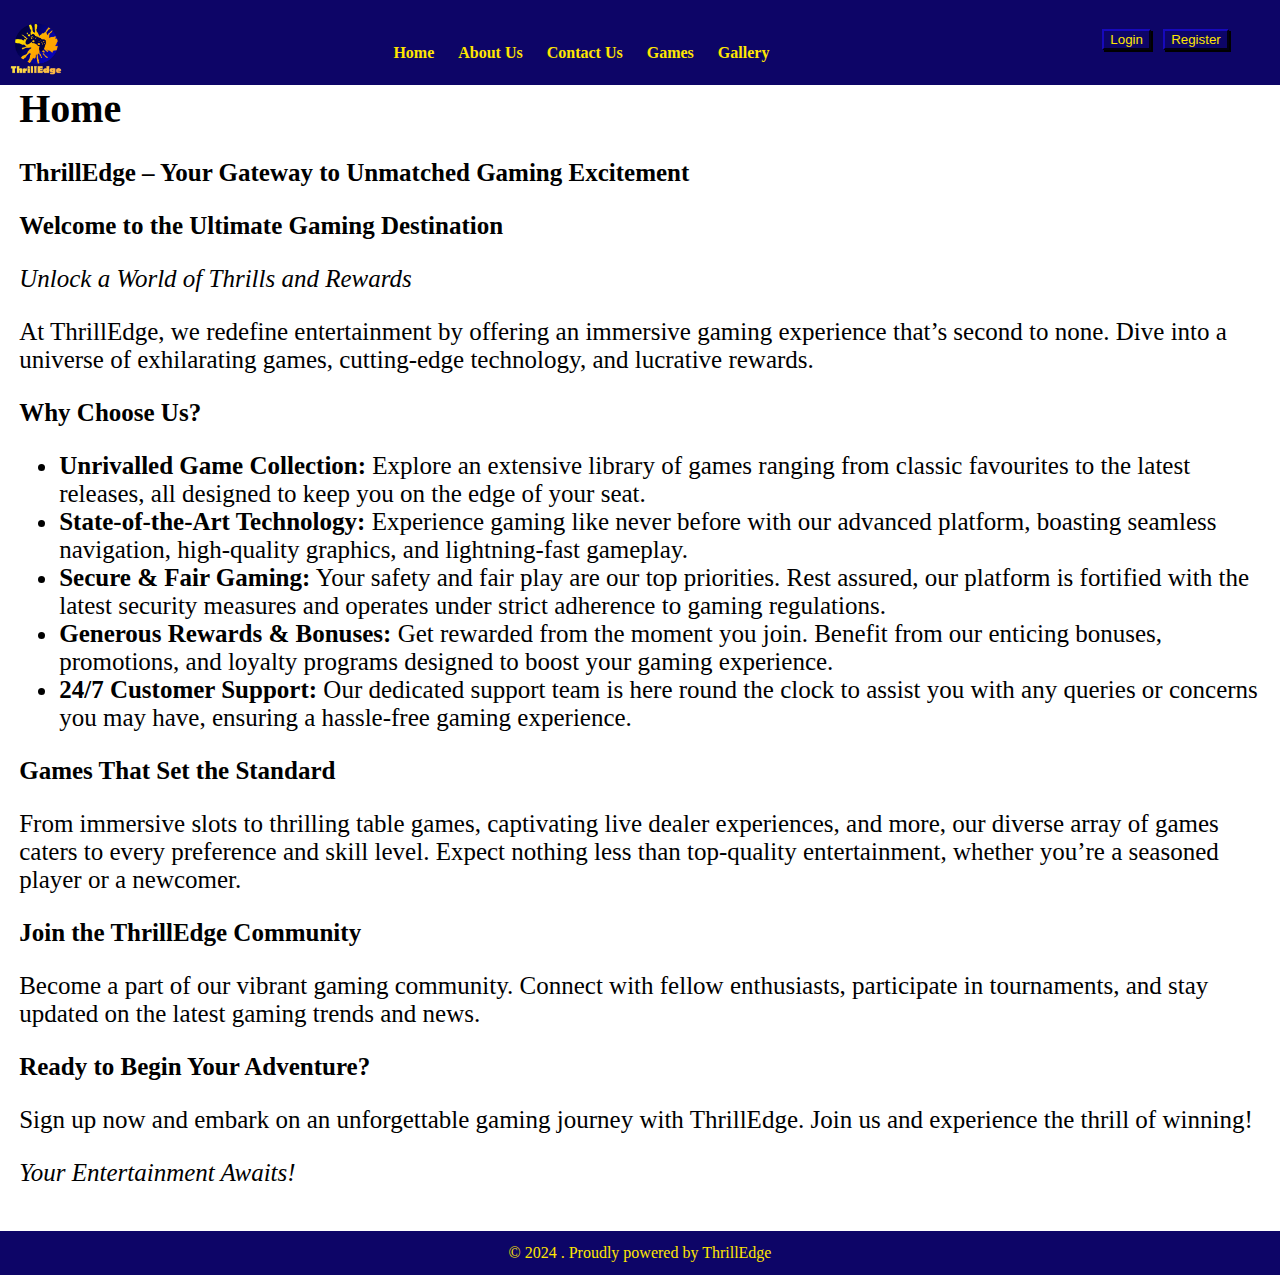
<file: index.html>
<!DOCTYPE html>
<html lang="en">

<head>
    <meta charset="UTF-8">
    <meta name="viewport" content="width=device-width, initial-scale=1.0">
    <title>ThrillEdge</title>
    <link rel="stylesheet" href="./index.css">
    <script>


    </script>
    <style>
        header,
        footer {
            color: #ffe600;
        }
    </style>
    <style>
        a:link {
            color: #ffe600;
            background-color: transparent;
            text-decoration: none;
        }
    </style>
    <style>
        a:hover {
            color: #ffe600;
            background-color: transparent;
            text-decoration: none;
        }
    </style>
    <style>
        a:active {
            color: #ffe600;
            background-color: transparent;
            text-decoration: none;
        }
    </style>
    <style>
        a:visited {
            color: #ffe600;
            background-color: transparent;
            text-decoration: none;
        }
    </style>
</head>


<body>


    <header>
        <nav>
            <a href="./index.html"><img alt="project-logo" src="/logo.png"
                    style="width:52px;height:52px;" /></a>
            <section id="navigation">
                <a href="./index.html">Home</a>
                <a href="./About Us/About Us.html">About Us</a>
                <a href="./Contact Us/Contact Us.html">Contact Us</a>
                <a href="./Games/Games.html">Games</a>
                <a href="./Gallery/Gallery.html">Gallery</a>

        </nav>
        <div>
            <button><a href="./Home/Login/Login.html">Login</a></button>
            <button><a href="./Home/Register/Register.html">Register</a></button>
        </div>
        </section>
    </header>



</body>
<main>

    <h1>Home</h1>
    <h3>ThrillEdge – Your Gateway to Unmatched Gaming Excitement</h3>
    <h3>Welcome to the Ultimate Gaming Destination</h3>
    <i>Unlock a World of Thrills and Rewards</i>
    <p>At ThrillEdge, we redefine entertainment by offering an immersive gaming experience
    that’s second to none. Dive into a universe of exhilarating games, cutting-edge technology,
    and lucrative rewards.</p>
    <h3>Why Choose Us?</h3>
    <ul>
        <li><b>Unrivalled Game Collection:</b> Explore an extensive library of games ranging from classic favourites to
            the latest releases, all designed to keep you on the edge of your seat.</li>
        <li><b>State-of-the-Art Technology:</b> Experience gaming like never before with our advanced platform, boasting
            seamless navigation, high-quality graphics, and lightning-fast gameplay.</li>
        <li><b>Secure & Fair Gaming:</b> Your safety and fair play are our top priorities. Rest assured, our platform is
            fortified with the latest security measures and operates under strict adherence to gaming regulations.</li>
        <li><b>Generous Rewards & Bonuses:</b> Get rewarded from the moment you join. Benefit from our enticing bonuses,
            promotions, and loyalty programs designed to boost your gaming experience.</li>
        <li><b>24/7 Customer Support:</b> Our dedicated support team is here round the clock to assist you with any
            queries or concerns you may have, ensuring a hassle-free gaming experience.</li>
    </ul>
    <h3>Games That Set the Standard</h3>
    <p>From immersive slots to thrilling table games, captivating live dealer experiences, and more, our diverse array of
    games caters to every preference and skill level. Expect nothing less than top-quality entertainment, whether you’re
    a seasoned player or a newcomer.</p>

    <h3>Join the ThrillEdge Community</h3>
    <p>Become a part of our vibrant gaming community. Connect with fellow enthusiasts, participate in tournaments, and stay
    updated on the latest gaming trends and news.</p>

    <h3>Ready to Begin Your Adventure?</h3>
    <p>Sign up now and embark on an unforgettable gaming journey with ThrillEdge. Join us and experience the thrill of
    winning!</p>

    <p><i>Your Entertainment Awaits!</i></p>

</main>


<Footer>© 2024 . Proudly powered by ThrillEdge</Footer>

</html>
</file>
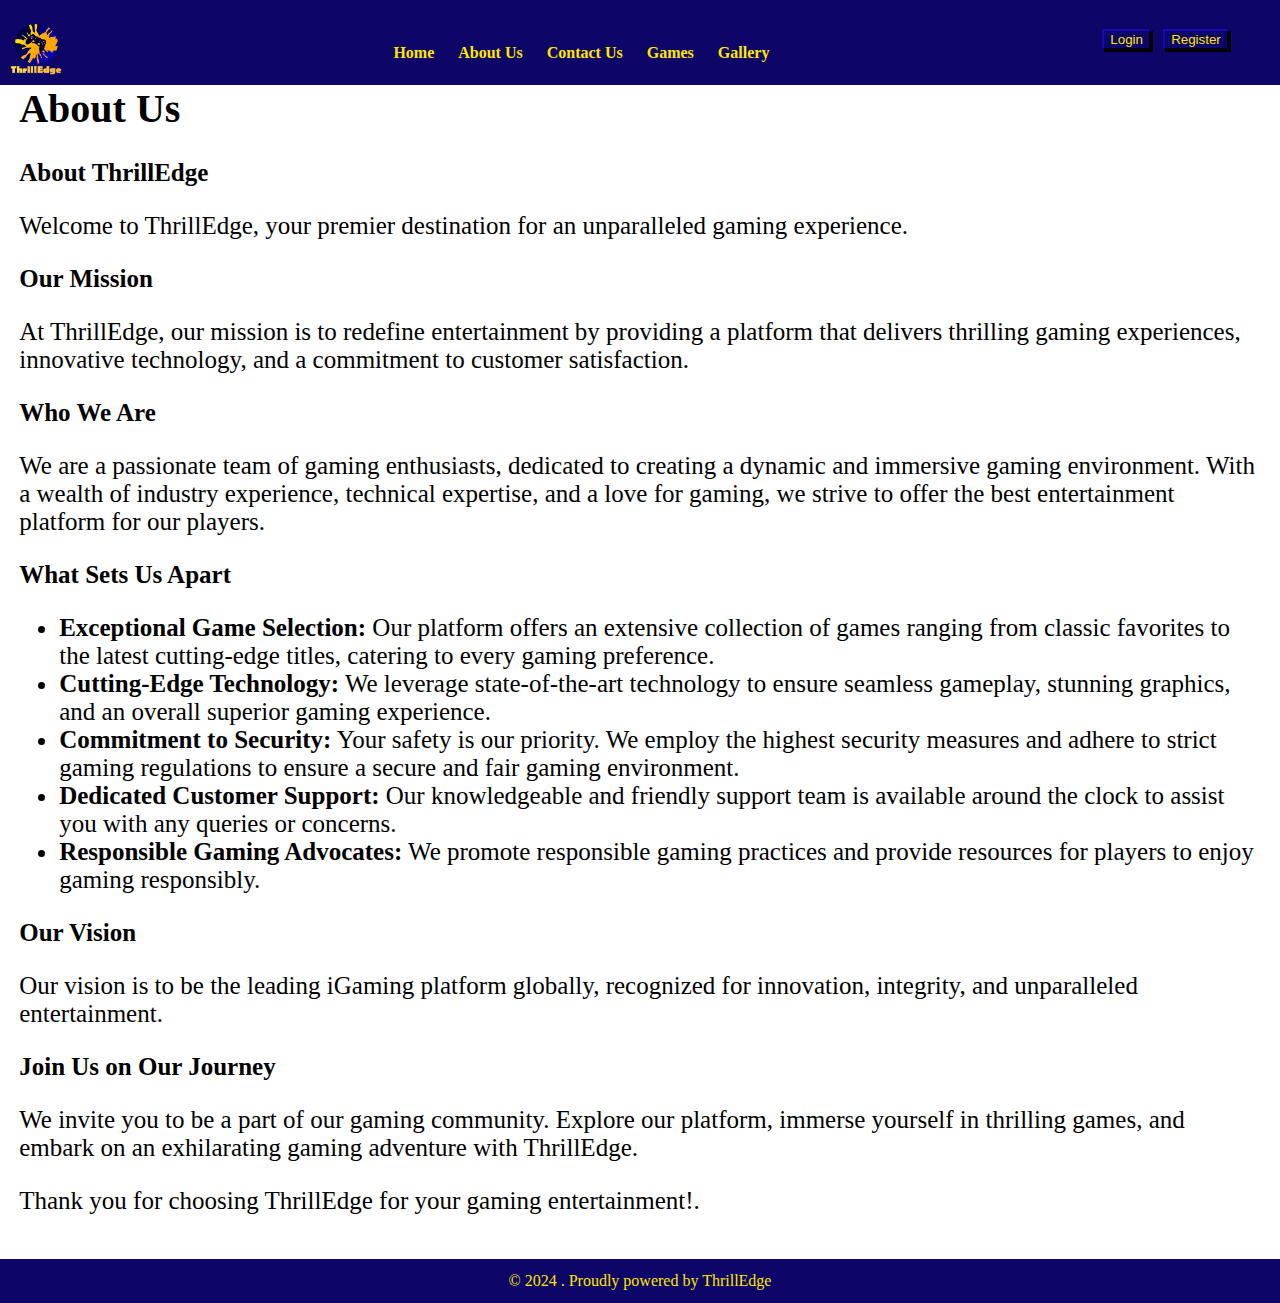
<file: About Us/About Us.html>
<!DOCTYPE html>
<html lang="en">

<head>
    <meta charset="UTF-8">
    <meta name="viewport" content="width=device-width, initial-scale=1.0">
    <title>ThrillEdge</title>
    <link rel="stylesheet" href="./About Us.css">
    <script>


    </script>
    <style>
        header,
        footer {
            color: #ffe600;
        }
    </style>
    <style>
        a:link {
            color: #ffe600;
            background-color: transparent;
            text-decoration: none;
        }
    </style>
    <style>
        a:hover {
            color: #ffe600;
            background-color: transparent;
            text-decoration: none;
        }
    </style>
    <style>
        a:active {
            color: #ffe600;
            background-color: transparent;
            text-decoration: none;
        }
    </style>
    <style>
        a:visited {
            color: #ffe600;
            background-color: transparent;
            text-decoration: none;
        }
    </style>
</head>


<body>


    <header>
        <nav>
            <a href="/index.html"><img alt="project-logo" src="/logo.png" style="width:52px;height:52px;"/></a>
            <section id="navigation">
                <a href="/index.html">Home</a>
                <a href="./About Us.html">About Us</a>
                <a href="/Contact Us/Contact Us.html">Contact Us</a>
                <a href="../Games/Games.html">Games</a>
                <a href="../Gallery/Gallery.html">Gallery</a>

        </nav>
        <div>
            <button><a href="../Login/Login.html">Login</a></button>
            <button><a href="../Register/Register.html">Register</a></button>
        </div>
        </section>
    </header>



</body>
<main>

    <h1>About Us</h1>
    <P><B>About ThrillEdge</B></P>
    <p>Welcome to ThrillEdge, your premier destination for an unparalleled gaming experience.</p>
    <p><b>Our Mission</b></p>
    <p>At ThrillEdge, our mission is to redefine entertainment by providing a platform that delivers thrilling gaming
        experiences, innovative technology, and a commitment to customer satisfaction.</p>
    <p><b>Who We Are</b></p>
    <p>We are a passionate team of gaming enthusiasts, dedicated to creating a dynamic and immersive gaming environment.
        With a wealth of industry experience, technical expertise, and a love for gaming, we strive to offer the best
        entertainment platform for our players.</p>
    <p><b>What Sets Us Apart</b></p>
    <ul>
        <li><b>Exceptional Game Selection:</b> Our platform offers an extensive collection of games ranging from classic
            favorites to the latest cutting-edge titles, catering to every gaming preference.</li>
        <li><b>Cutting-Edge Technology:</b> We leverage state-of-the-art technology to ensure seamless gameplay,
            stunning graphics, and an overall superior gaming experience.</li>
        <li><b>Commitment to Security:</b> Your safety is our priority. We employ the highest security measures and
            adhere to strict gaming regulations to ensure a secure and fair gaming environment.</li>
        <li><b>Dedicated Customer Support:</b> Our knowledgeable and friendly support team is available around the clock
            to assist you with any queries or concerns.</li>
        <li><b>Responsible Gaming Advocates:</b> We promote responsible gaming practices and provide resources for
            players to enjoy gaming responsibly.</li>
    </ul>

    <p><b>Our Vision</b></p>
    <p>Our vision is to be the leading iGaming platform globally, recognized for innovation, integrity, and unparalleled
        entertainment.</p>
    <p><b>Join Us on Our Journey</b></p>
    <p>We invite you to be a part of our gaming community. Explore our platform, immerse yourself in thrilling games,
        and embark on an exhilarating gaming adventure with ThrillEdge.</p>
    <p>Thank you for choosing ThrillEdge for your gaming entertainment!.</p>


</main>


<Footer>© 2024 . Proudly powered by ThrillEdge</Footer>

</html>
</file>
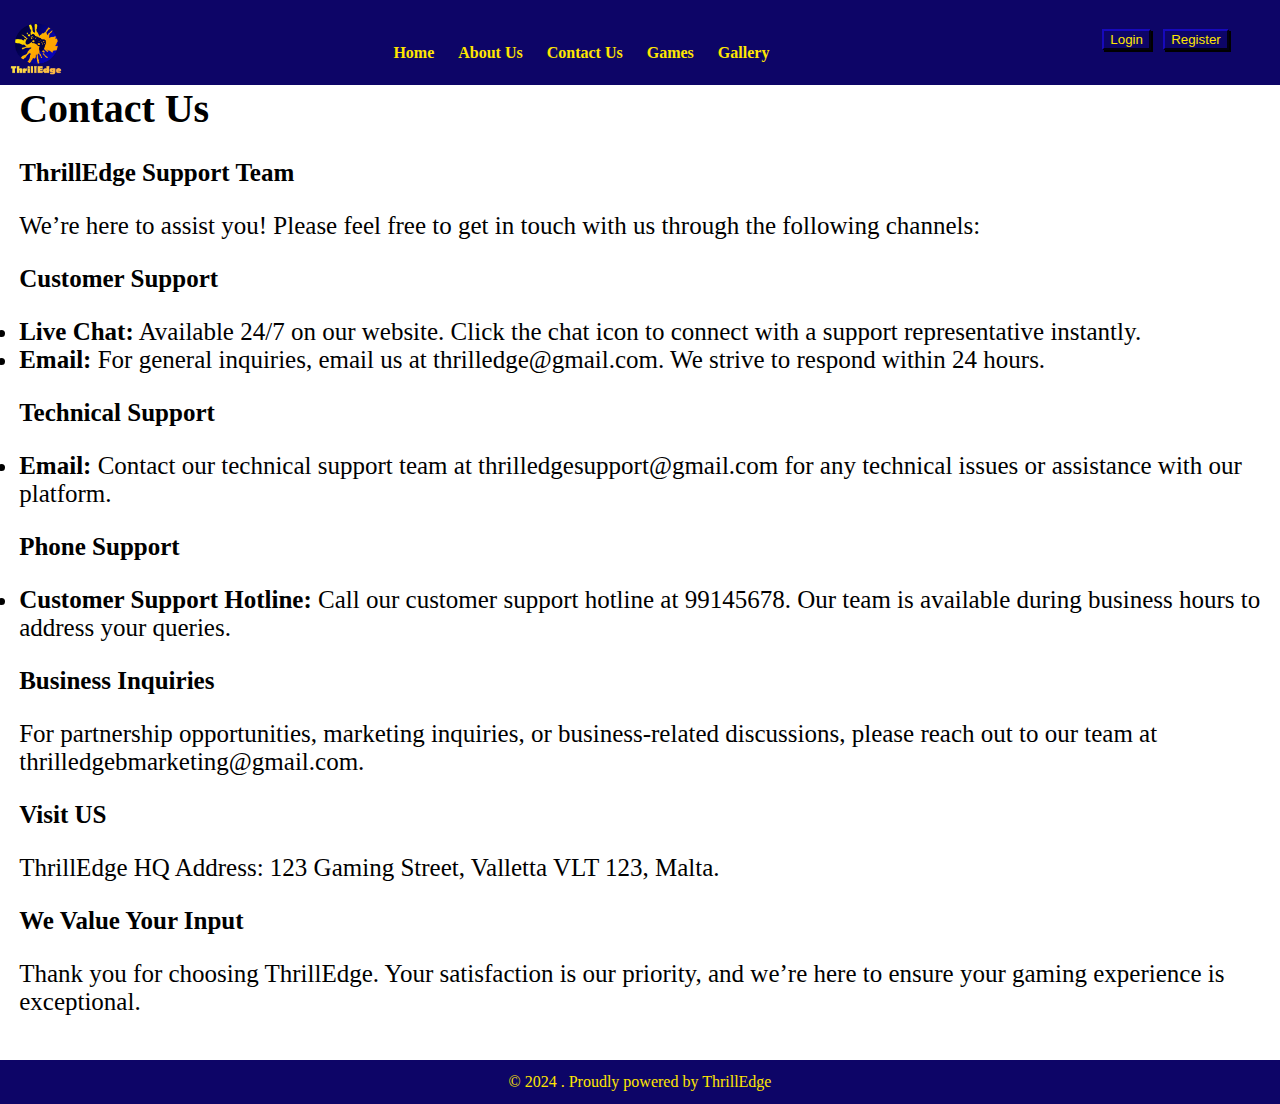
<file: Contact Us/Contact Us.html>
<!DOCTYPE html>
<html lang="en">

<head>
    <meta charset="UTF-8">
    <meta name="viewport" content="width=device-width, initial-scale=1.0">
    <title>ThrillEdge</title>
    <link rel="stylesheet" href="./Contact Us.css">
    <script>


    </script>
    <style>
        header,
        footer {
            color: #ffe600;
        }
    </style>
    <style>
        a:link {
            color: #ffe600;
            background-color: transparent;
            text-decoration: none;
        }
    </style>
    <style>
        a:hover {
            color: #ffe600;
            background-color: transparent;
            text-decoration: none;
        }
    </style>
    <style>
        a:active {
            color: #ffe600;
            background-color: transparent;
            text-decoration: none;
        }
    </style>
    <style>
        a:visited {
            color: #ffe600;
            background-color: transparent;
            text-decoration: none;
        }
    </style>
</head>


<body>


    <header>
        <nav>
            <a href="/index.html"><img alt="project-logo" src="/logo.png"
                    style="width:52px;height:52px;" /></a>
            <section id="navigation">
                <a href="/index.html">Home</a>
                <a href="../About Us/About Us.html">About Us</a>
                <a href="../Contact Us/Contact Us.html">Contact Us</a>
                <a href="../Games/Games.html">Games</a>
                <a href="../Gallery/Gallery.html">Gallery</a>

        </nav>
        <div>
            <button><a href="../Login/Login.html">Login</a></button>
            <button><a href="../Register/Register.html">Register</a></button>
        </div>
        </section>
    </header>



</body>
<main>

    <h1>Contact Us</h1>
    <p><b>ThrillEdge Support Team</b></p>
    <P>We’re here to assist you! Please feel free to get in touch with us through the following channels:</P>
    <P><B>Customer Support</B></P>
    <BL>
        <LI><B>Live Chat:</B> Available 24/7 on our website. Click the chat icon to connect with a support
            representative instantly.</LI>
        <LI><B>Email:</B> For general inquiries, email us at thrilledge@gmail.com. We strive to respond within 24 hours.
        </LI>
    </BL>

    <P><B>Technical Support</B></P>
    <BL>
        <LI><B>Email:</B> Contact our technical support team at thrilledgesupport@gmail.com for any technical issues or
            assistance with our platform.</LI>
    </BL>

    <P><B>Phone Support</B></P>
    <BL>
        <LI><B>Customer Support Hotline:</B> Call our customer support hotline at 99145678. Our team is available during
            business hours to address your queries.</LI>
    </BL>
    <P><B>Business Inquiries</B></P>
    <P>For partnership opportunities, marketing inquiries, or business-related discussions, please reach out to our team
        at thrilledgebmarketing@gmail.com.</P>
    <P><B>Visit US</B></P>
    <P>ThrillEdge HQ Address: 123 Gaming Street, Valletta VLT 123, Malta.</P>
    <P><B>We Value Your Input</B></P>
    <p>Thank you for choosing ThrillEdge. Your satisfaction is our priority, and we’re here to ensure your gaming
        experience is exceptional.</p>


</main>


<Footer>© 2024 . Proudly powered by ThrillEdge</Footer>

</html>
</file>
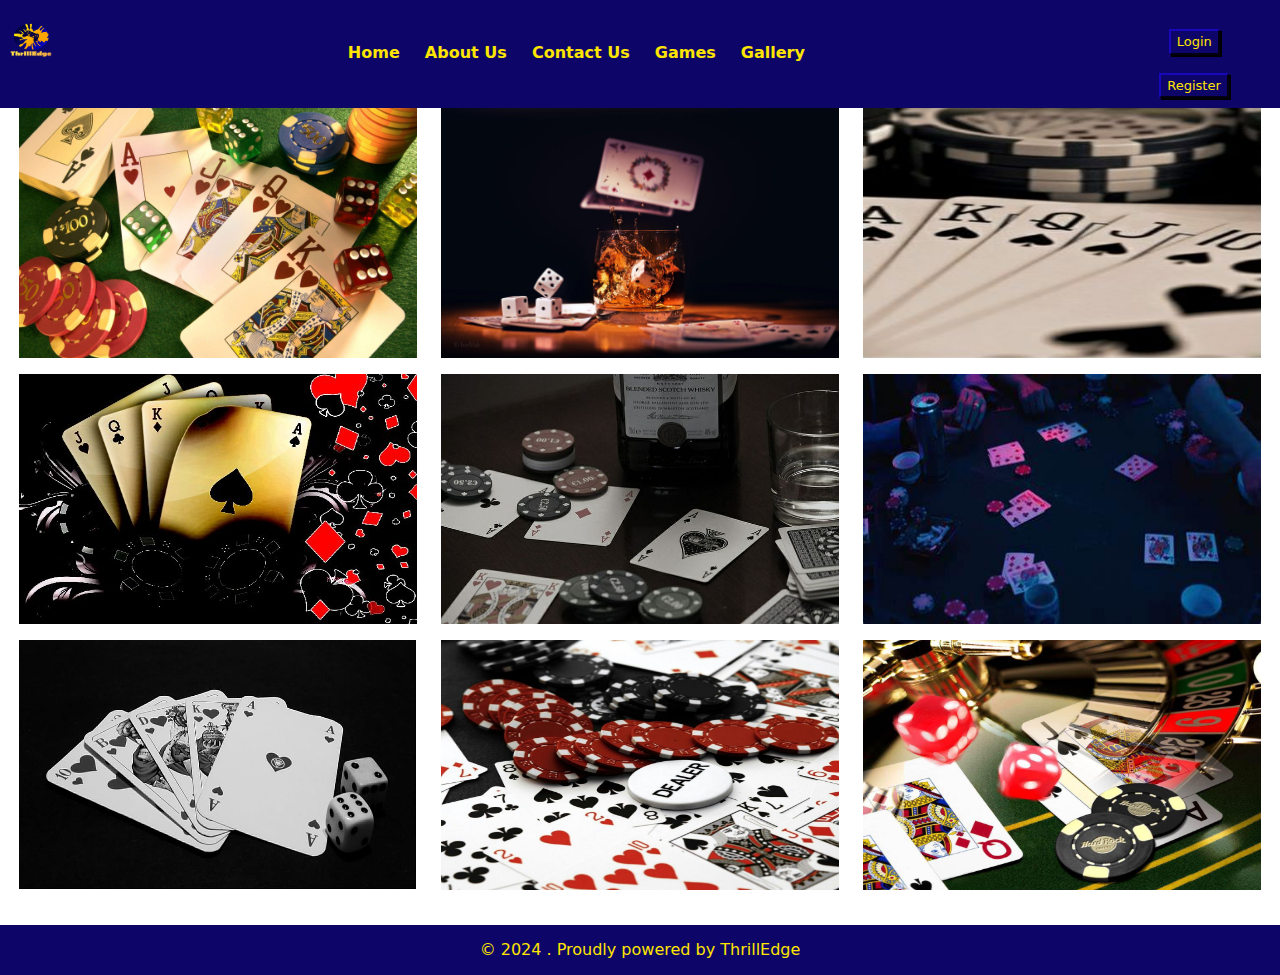
<file: Gallery/Gallery.html>
<!DOCTYPE html>
<html lang="en">

<head>
    <meta charset="UTF-8">
    <meta name="viewport" content="width=device-width, initial-scale=1.0">
    <title>Document</title>
    <link rel="stylesheet" href="../Gallery/Gallery.css">
    <link href="https://cdn.jsdelivr.net/npm/bootstrap@5.3.2/dist/css/bootstrap.min.css" rel="stylesheet">
    <script src="https://cdn.jsdelivr.net/npm/bootstrap@5.3.2/dist/js/bootstrap.bundle.min.js"></script>
</head>

<body>
    <style>
        header,
        footer {
            color: #ffe600;
        }
    </style>
    <style>
        a:link {
            color: #ffe600;
            background-color: transparent;
            text-decoration: none;
        }
    </style>
    <style>
        a:hover {
            color: #ffe600;
            background-color: transparent;
            text-decoration: none;
        }
    </style>
    <style>
        a:active {
            color: #ffe600;
            background-color: transparent;
            text-decoration: none;
        }
    </style>
    <style>
        a:visited {
            color: #ffe600;
            background-color: transparent;
            text-decoration: none;
        }
    </style>
    </head>


    <body>


        <header>
            <nav>
                <a href="/index.html"><img alt="project-logo" src="/logo.png"
                        style="width:52px;height:52px;" /></a>
                <section id="navigation">
                    <a href="/index.html">Home</a>
                    <a href="../About Us/About Us.html">About Us</a>
                    <a href="../Contact Us/Contact Us.html">Contact Us</a>
                    <a href="../Games/Games.html">Games</a>
                    <a href="../Gallery/Gallery.html">Gallery</a>

            </nav>
            <div>
                <button><a href="/Login/Login.html">Login</a></button>
                <button><a href="/Register/Register.html">Register</a></button>
            </div>
            </section>
        </header>



    </body>
    <main>
        <div class="row">
            <div class="col-sm-6 col-md-4 mb-3">
                <img src="../Games/2031858.jpg" class="Gallery" >
            </div>
            <div class="col-sm-6 col-md-4 mb-3">
                <img src="../Games/359c6adb539f721901a5a84c34a6822f.jpg" class="Gallery">
            </div>
            <div class="col-sm-6 col-md-4 mb-3">
                <img src="../Games/a591c92db0682b721a8e72b782ca60cf--pokerface-poker-table.jpg" class="Gallery">
            </div>
            <div class="col-sm-6 col-md-4 mb-3">
                <img src="../Games/db8b21805bf3d74a0322cb0ad80b0cc0.jpg" class="Gallery">
            </div>
            <div class="col-sm-6 col-md-4 mb-3">
                <img src="../Games/fd7c001f60a1f78375194eafb0d1884e.jpg" class="Gallery">
            </div>
            <div class="col-sm-6 col-md-4 mb-3">
                <img src="../Games/OIP.jpg" class="Gallery">
            </div>
            <div class="col-sm-6 col-md-4 mb-3">
                <img src="../Games/poker-cards-card-game-casino.jpg" class="Gallery">
            </div>
            <div class="col-sm-6 col-md-4 mb-3">
                <img src="../Games/R.jpg" class="Gallery">
            </div>
            <div class="col-sm-6 col-md-4 mb-3">
                <img src="../Games/wp4035409.jpg" class="Gallery">
            </div>
    </main>


    <Footer>© 2024 . Proudly powered by ThrillEdge</Footer>

</body>

</html>
</file>
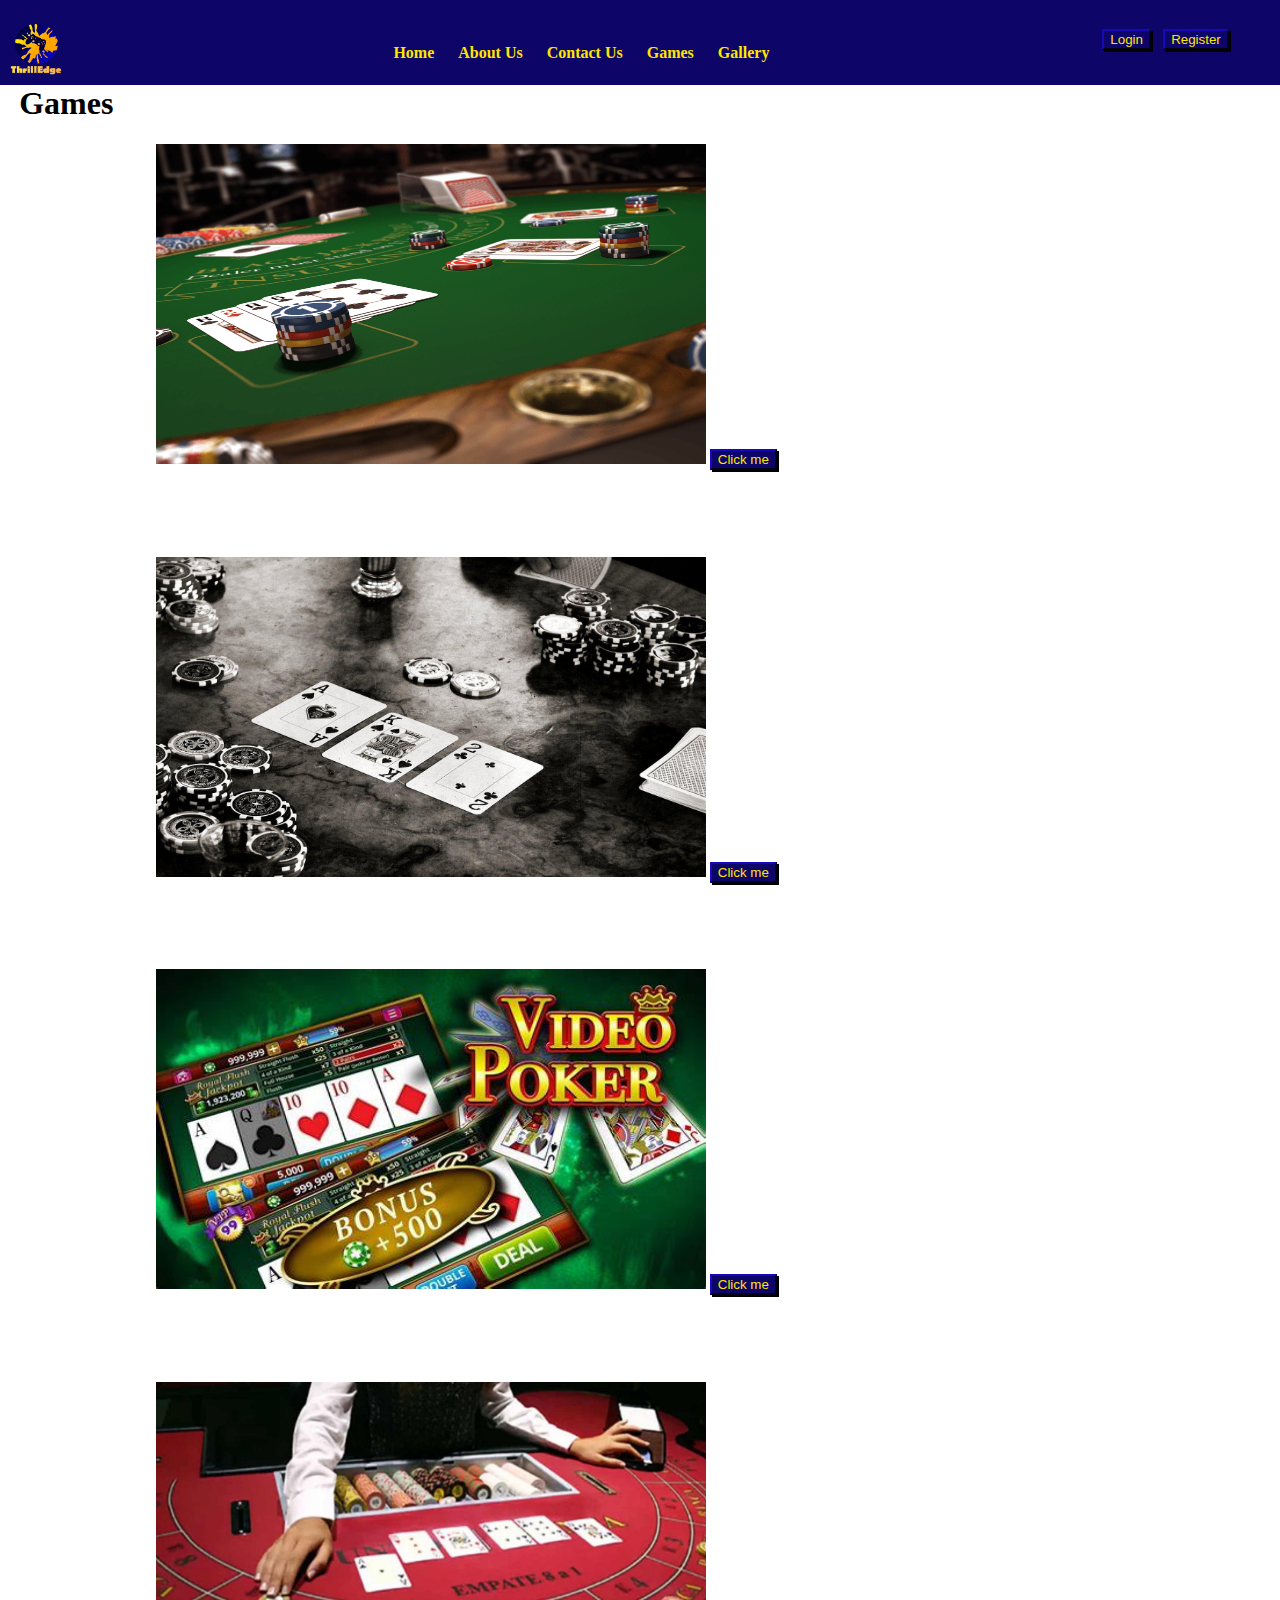
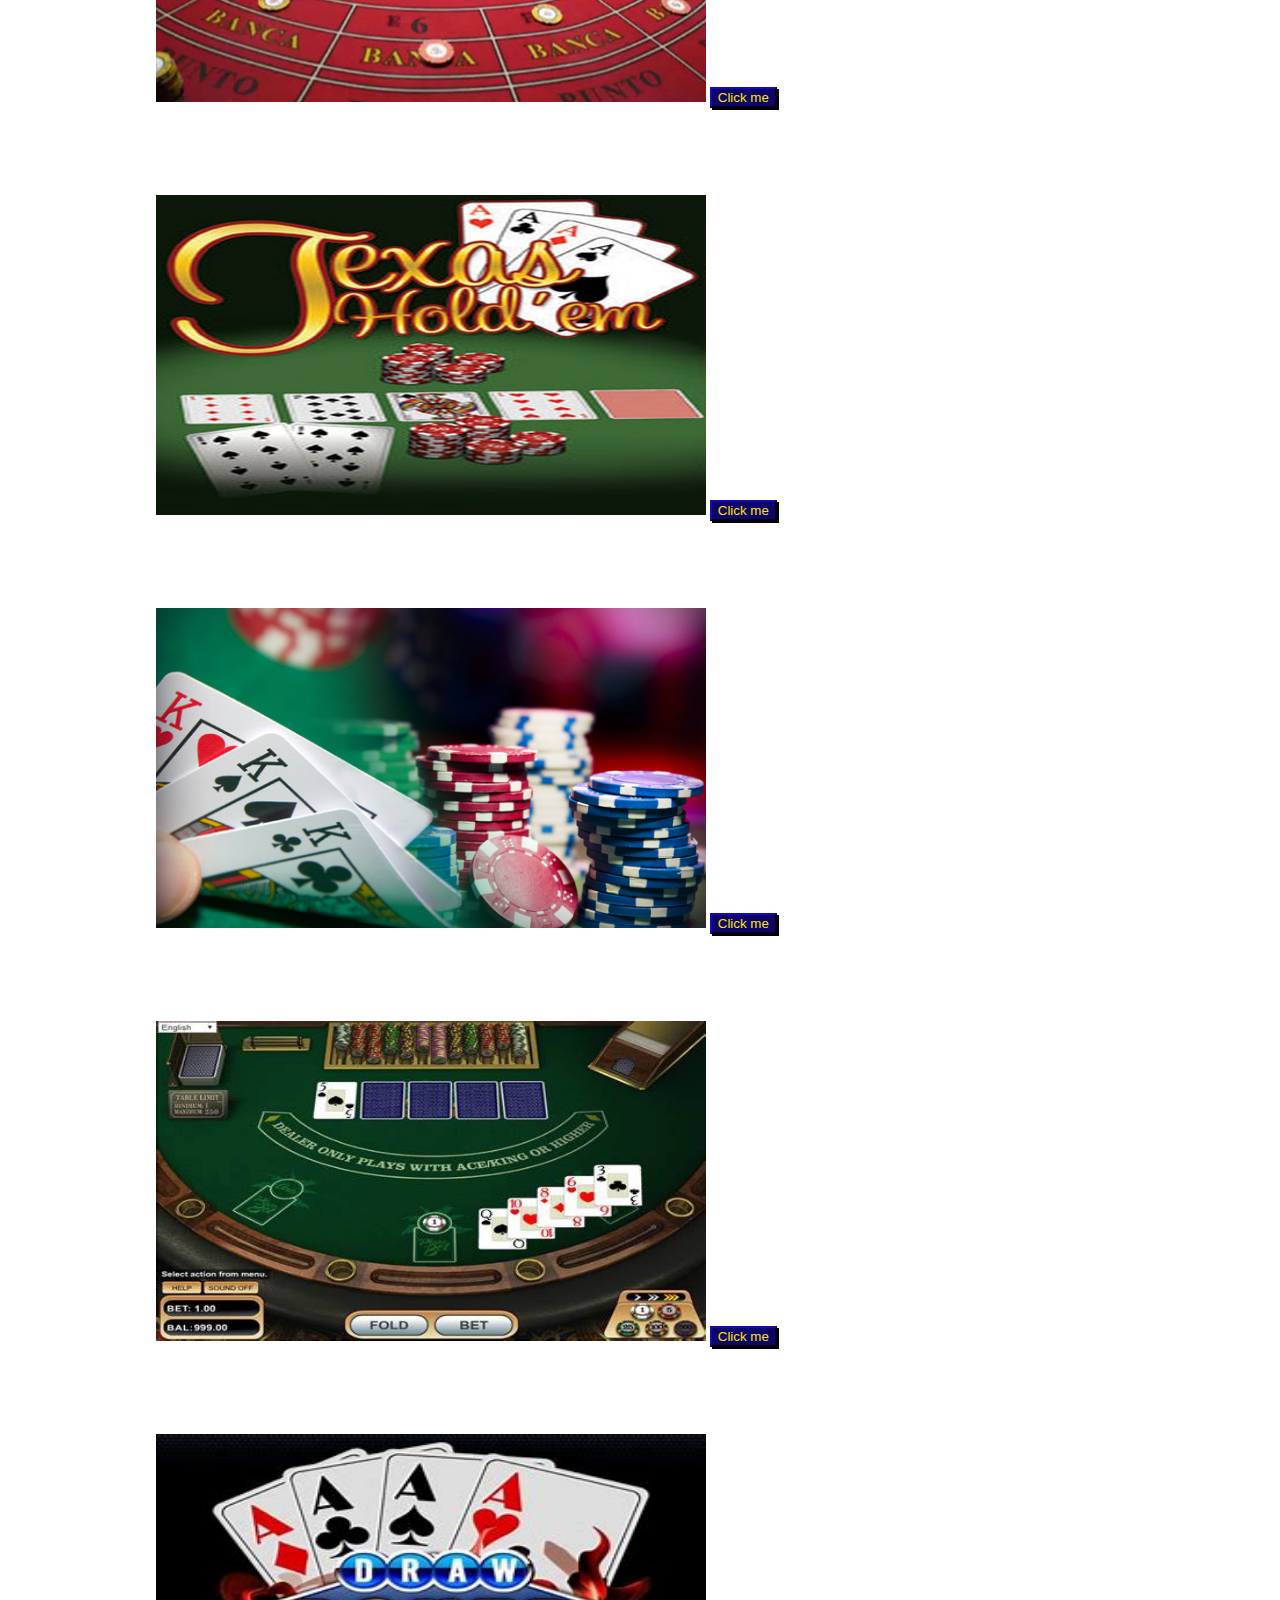
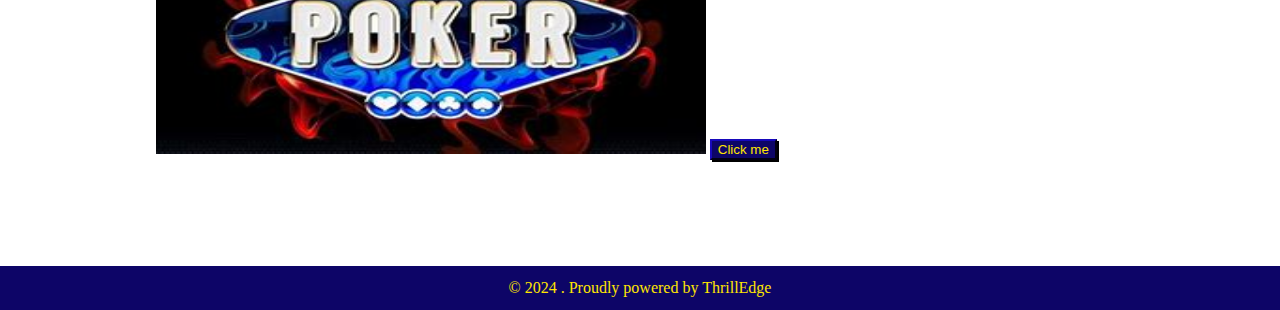
<file: Games/Games.html>
<!DOCTYPE html>
<html lang="en">

<head>
    <meta charset="UTF-8">
    <meta name="viewport" content="width=device-width, initial-scale=1.0">
    <title>ThrillEdge</title>
    <link rel="stylesheet" href="./Games.css">

    <script>
        function myFunction() {
            document.getElementById("demo").innerHTML = "Hello World";
        }
    </script>

    <script>

    </script>
    <style>
        header,
        footer {
            color: #ffe600;
        }
    </style>
    <style>
        a:link {
            color: #ffe600;
            background-color: transparent;
            text-decoration: none;
        }
    </style>
    <style>
        a:hover {
            color: #ffe600;
            background-color: transparent;
            text-decoration: none;
        }
    </style>
    <style>
        a:active {
            color: #ffe600;
            background-color: transparent;
            text-decoration: none;
        }
    </style>
    <style>
        a:visited {
            color: #ffe600;
            background-color: transparent;
            text-decoration: none;
        }
    </style>
</head>


<body>


    <header>
        <nav>
            <a href="/index.html"><img alt="project-logo" src="/logo.png"
                    style="width:52px;height:52px;" /></a>
            <section id="navigation">
                <a href="/index.html">Home</a>
                <a href="../About Us/About Us.html">About Us</a>
                <a href="../Contact Us/Contact Us.html">Contact Us</a>
                <a href="../Games/Games.html">Games</a>
                <a href="../Gallery/Gallery.html">Gallery</a>

        </nav>
        <div>
            <button><a href="/Login/Login.html">Login</a></button>
            <button><a href="/Register/Register.html">Register</a></button>
        </div>
        </section>
    </header>



</body>
<main>
    <h1>Games</h1>
    <a href="https://www.arkadium.com/games/blackjack/">
        <img src="../Games/blackjack.png" alt="blackjack" style="width:550px;height:320px;">
        <button onclick="myFunction()">Click me</button></a>
    <a href="https://www.247freepoker.com/">
        <img src="../Games/poker.jpg" alt="poker" style="width:550px;height:320px;">
        <button onclick="myFunction()">Click me</button></a>
    <a href="https://www.freeslots.com/poker.htm">
        <img src="../Games/video poker.jpg" alt="video poker" style="width:550px;height:320px;">
        <button onclick="myFunction()">Click me</button></a>
    <a href="https://wizardofodds.com/play/baccarat/">
        <img src="../Games/baccarat.jpg" alt="baccarat" style="width:550px;height:320px;">
        <button onclick="myFunction()">Click me</button></a>
    <a href="https://playwsop.com/">
        <img src="../Games/texas-holdem-801.jpg" alt="texas-holdem-801" style="width:550px;height:320px;">
        <button onclick="myFunction()">Click me</button></a>
    <a href="https://www.table-games-online.com/3-card-poker/">
        <img src="../Games/three-card.jpg" alt="3-card" style="width:550px;height:320px;">
        <button onclick="myFunction()">Click me</button></a>
    <a href="https://www.cardzmania.com/StudPoker">
        <img src="../Games/stud.jpg" alt="stud-poker" style="width:550px;height:320px;">
        <button onclick="myFunction()">Click me</button></a>
    <a href="https://www.gamedesire.com/game/poker-5-card-draw">
        <img src="../Games/draw.jpg" alt="draw" style="width:550px;height:320px;">
        <button onclick="myFunction()">Click me</button></a>


</main>


<Footer>© 2024 . Proudly powered by ThrillEdge</Footer>

</html>
</file>
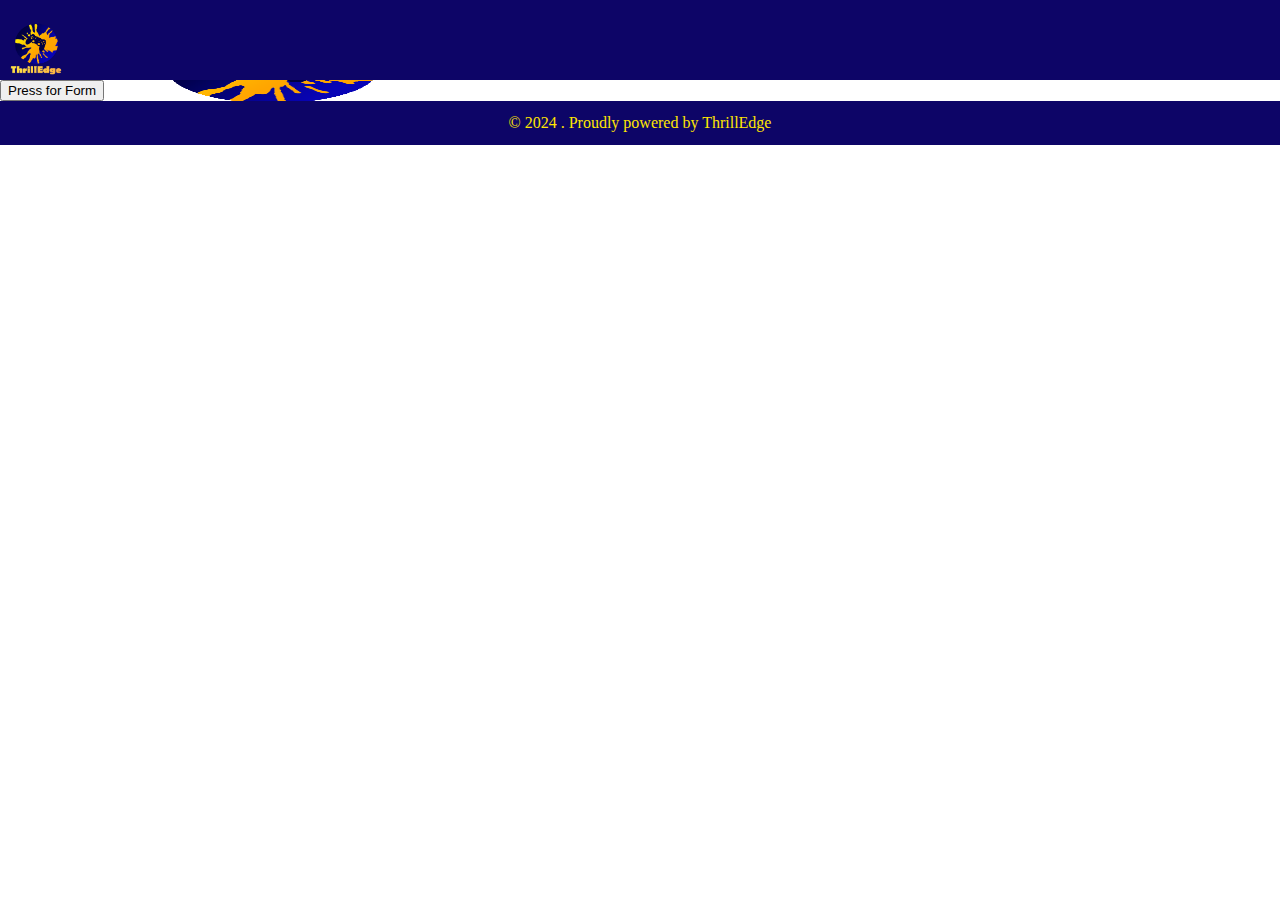
<file: Login/Login.html>
<!DOCTYPE html>
<html lang="en">

<head>
    <meta charset="UTF-8">
    <meta name="viewport" content="width=device-width, initial-scale=1.0">
    <title>Document</title>
    <link rel="stylesheet" href="../Login/Login.css">
    <style>
        .login-form {
            display: none;
        }
    </style>

</head>
<header>
    <nav>
        <!-- <a href="../Home/Home.html"> -->
        <img alt="project-logo" src="/logo.png" style="width:52px;height:52px;" /></a>
        <!-- <section id="navigation">
        <a href="../Home/Home.html">Home</a>
        <a href="../About Us/About Us.html">About Us</a>
        <a href="../Contact Us/Contact Us.html">Contact Us</a>
        <a href="../Games/Games.html">Games</a>
        <a href="../Gallery/Gallery.html">Gallery</a> -->

    </nav>
    <!-- <div>
    <button><a href="../Home/Login/Login.html">Login</a></button>
    <button><a href="../Home/Register/Register.html">Register</a></button>
</div> -->
    </section>
</header>

<!-- <body> -->
<style>
    header,
    footer {
        color: #ffe600;
    }
</style>
<style>
    a:link {
        color: #ffe600;
        background-color: transparent;
        text-decoration: none;
    }
</style>
<style>
    a:hover {
        color: #ffe600;
        background-color: transparent;
        text-decoration: none;
    }
</style>
<style>
    a:active {
        color: #ffe600;
        background-color: transparent;
        text-decoration: none;
    }
</style>
<style>
    a:visited {
        color: #ffe600;
        background-color: transparent;
        text-decoration: none;
    }
</style>
<style>
    body {
        background-image: url(/logo.png);
        background-repeat: no-repeat;
        /* background-position: left; margin-left: 100px; */
        background-position: 14%;
        /* background-position-x: 200px; */
        background-position-y: 60%;
        background-size: 20% 60%;
    }
</style>
</head>


<body>
    <!-- <img id="logo" src="../logo.png" alt="mylogo" style="width:200px;height:200px;"> -->
    <button id="loginBtn">Press for Form</button>
  <div id="loginForm" class="login-form">
    <form id="form">
      <label for="username">Username:</label>
      <input type="text" id="username" name="username"><br><br>
      <label for="password">Password:</label>
      <input type="password" id="password" name="password"><br><br>
      <input type="submit" value="Submit">
    </form>
  </div>

  <script>
    const loginBtn = document.getElementById('loginBtn');
    const loginForm = document.getElementById('loginForm');
    const form = document.getElementById('form');

    loginBtn.addEventListener('click', function() {
      loginForm.style.display = 'block';
    });

    form.addEventListener('submit', function(event) {
      event.preventDefault();
      alert('You are logged in');

      location.replace("http://127.0.0.1:5500/Games/Games.html");
    });
  </script>


</body>
<Footer>© 2024 . Proudly powered by ThrillEdge</Footer>

</html>
</file>
<file: index.css>
body {
    margin: 0%;
    /* to remove some margin that was given by default */
}

header {
    width: 100%;

    float: left;

    background: rgb(13, 5, 103);
}

header h1 {
    /* ONLY select the h1 that is INSIDE the header */
    font-size: 4em;
    /* the default size of h1 is 22em, now we are DOUBLING the original size */
}

header img {
    /* position: absolute; */

    /* margin-right: 10px; */

    /* margin: auto 5px; */

    float: left;

    width: 4%;

    padding-top: 18px;

    padding-left: 10px;



}

#navigation {
    /* padding-top: 1%; */
    padding-bottom: 1%;
}

nav {
    color: #ffe600;
    float: left;

    width: 86%;

    padding: 0.4% 0;

    background: rgb(13, 5, 103);

    text-align: center;




    /* margin: 0 auto; */
    /* to set auto spacing on LEFT & RIGHT but no margin for top & bottom*/

    /* padding-top: 3px; */

    /* padding-bottom: 3px; */


}

nav a {
    /* ONLY choosing links INSIDE the nav */
    color: rgb(#ffe600);

    text-decoration: none;

    padding-left: 10px;

    padding-right: 10px;

    font-weight: bold;

    /* display: inline-block; */

    line-height: 200%;

    margin: auto;

}

header div {
    float: left;
    width: 10%;

    text-align: right;

    /* padding-right: 10px; */

    font-size: small;

    margin-right: 2%;

    padding: 0.067% 0;

    padding-top: 1.6%;

    background: rgb(13, 5, 103);
}

header div button {
    background-color: rgb(13, 5, 103);

    background-color: rgb(13, 5, 103);

    box-shadow: 2px 2px black;

    border-color: rgb(13, 5, 103);

    margin: 7% auto;



}

header div button:first-child {
    margin-right: 7%;
}

main {
    padding: 1.5%;
}
h1 {
    font-size: 40px;
}

h3, p, i, li {
    font-size: 25px;
}

footer {
    color:rgb(#ffe600);
    padding-top: 1%;
    padding-bottom: 1%;
    background-color: rgb(13, 5, 103);
    text-align: center;

}
</file>
<file: About Us/About Us.css>
body {
    margin: 0%;
    /* to remove some margin that was given by default */
}

header {
    width: 100%;

    float: left;

    background: rgb(13, 5, 103);
}

header h1 {
    /* ONLY select the h1 that is INSIDE the header */
    font-size: 4em;
    /* the default size of h1 is 22em, now we are DOUBLING the original size */
}

header img {
    /* position: absolute; */

    /* margin-right: 10px; */

    /* margin: auto 5px; */

    float: left;

    width: 4%;

    padding-top: 18px;

    padding-left: 10px;



}

#navigation {
    /* padding-top: 1%; */
    padding-bottom: 1%;
}

nav {
    color: #ffe600;
    float: left;

    width: 86%;

    padding: 0.4% 0;

    background: rgb(13, 5, 103);

    text-align: center;




    /* margin: 0 auto; */
    /* to set auto spacing on LEFT & RIGHT but no margin for top & bottom*/

    /* padding-top: 3px; */

    /* padding-bottom: 3px; */


}

nav a {
    /* ONLY choosing links INSIDE the nav */
    color: rgb(#ffe600);

    text-decoration: none;

    padding-left: 10px;

    padding-right: 10px;

    font-weight: bold;

    /* display: inline-block; */

    line-height: 200%;

    margin: auto;

}

header div {
    float: left;
    width: 10%;

    text-align: right;

    /* padding-right: 10px; */

    font-size: small;

    margin-right: 2%;

    padding: 0.067% 0;

    padding-top: 1.6%;

    background: rgb(13, 5, 103);
}

header div button {
    background-color: rgb(13, 5, 103);

    background-color: rgb(13, 5, 103);

    box-shadow: 2px 2px black;

    border-color: rgb(13, 5, 103);

    margin: 7% auto;



}

header div button:first-child {
    margin-right: 7%;
}

main {
    padding: 1.5%;
}

footer {
    color:rgb(#ffe600);
    padding-top: 1%;
    padding-bottom: 1%;
    background-color: rgb(13, 5, 103);
    text-align: center;

}

h1{
    font-size: 40px;
}
p, ul {
font-size: 25px;
}
</file>
<file: Contact Us/Contact Us.css>
body {
    margin: 0%;
    /* to remove some margin that was given by default */
}

header {
    width: 100%;

    float: left;

    background: rgb(13, 5, 103);
}

header h1 {
    /* ONLY select the h1 that is INSIDE the header */
    font-size: 4em;
    /* the default size of h1 is 22em, now we are DOUBLING the original size */
}

header img {
    /* position: absolute; */

    /* margin-right: 10px; */

    /* margin: auto 5px; */

    float: left;

    width: 4%;

    padding-top: 18px;

    padding-left: 10px;



}

#navigation {
    /* padding-top: 1%; */
    padding-bottom: 1%;
}

nav {
    color: #ffe600;
    float: left;

    width: 86%;

    padding: 0.4% 0;

    background: rgb(13, 5, 103);

    text-align: center;




    /* margin: 0 auto; */
    /* to set auto spacing on LEFT & RIGHT but no margin for top & bottom*/

    /* padding-top: 3px; */

    /* padding-bottom: 3px; */


}

nav a {
    /* ONLY choosing links INSIDE the nav */
    color: rgb(#ffe600);

    text-decoration: none;

    padding-left: 10px;

    padding-right: 10px;

    font-weight: bold;

    /* display: inline-block; */

    line-height: 200%;

    margin: auto;

}

header div {
    float: left;
    width: 10%;

    text-align: right;

    /* padding-right: 10px; */

    font-size: small;

    margin-right: 2%;

    padding: 0.067% 0;

    padding-top: 1.6%;

    background: rgb(13, 5, 103);
}

header div button {
    background-color: rgb(13, 5, 103);

    background-color: rgb(13, 5, 103);

    box-shadow: 2px 2px black;

    border-color: rgb(13, 5, 103);

    margin: 7% auto;



}

header div button:first-child {
    margin-right: 7%;
}

main {
    padding: 1.5%;
}
h1 {
    font-size: 40px;
}

p, li {
    font-size: 25px;
}

footer {
    color:rgb(#ffe600);
    padding-top: 1%;
    padding-bottom: 1%;
    background-color: rgb(13, 5, 103);
    text-align: center;

}
</file>
<file: Gallery/Gallery.css>
body {
    margin: 0%;
    /* to remove some margin that was given by default */
}

header {
    width: 100%;

    float: left;

    background: rgb(13, 5, 103);
}

header h1 {
    /* ONLY select the h1 that is INSIDE the header */
    font-size: 4em;
    /* the default size of h1 is 22em, now we are DOUBLING the original size */
}

header img {
    /* position: absolute; */

    /* margin-right: 10px; */

    /* margin: auto 5px; */

    float: left;

    width: 4%;

    padding-top: 18px;

    padding-left: 10px;



}

#navigation {
    /* padding-top: 1%; */
    padding-bottom: 1%;
}

nav {
    color: #ffe600;
    float: left;

    width: 86%;

    padding: 0.4% 0;

    background: rgb(13, 5, 103);

    text-align: center;




    /* margin: 0 auto; */
    /* to set auto spacing on LEFT & RIGHT but no margin for top & bottom*/

    /* padding-top: 3px; */

    /* padding-bottom: 3px; */


}

nav a {
    /* ONLY choosing links INSIDE the nav */
    color: rgb(#ffe600);

    text-decoration: none;

    padding-left: 10px;

    padding-right: 10px;

    font-weight: bold;

    /* display: inline-block; */

    line-height: 200%;

    margin: auto;

}

header div {
    float: left;
    width: 10%;

    text-align: right;

    /* padding-right: 10px; */

    font-size: small;

    margin-right: 2%;

    padding: 0.067% 0;

    padding-top: 1.6%;

    background: rgb(13, 5, 103);
}

header div button {
    background-color: rgb(13, 5, 103);

    background-color: rgb(13, 5, 103);

    box-shadow: 2px 2px black;

    border-color: rgb(13, 5, 103);

    margin: 7% auto;



}

header div button:first-child {
    margin-right: 7%;
}

main {
    padding: 1.5%;
    padding-top: 10px;




}

main button {
    background-color: rgb(13, 5, 103);

    background-color: rgb(13, 5, 103);

    box-shadow: 2px 2px black;

    border-color: rgb(13, 5, 103);

    margin: 7% auto;

    color: #ffe600;

}

main a {
    padding-left: 11%;
}

main .Gallery {
    display: block;
    height: 250px;
    width: 100%;
}

footer {
    color: rgb(#ffe600);
    padding-top: 1%;
    padding-bottom: 1%;
    background-color: rgb(13, 5, 103);
    text-align: center;

}
</file>
<file: Games/Games.css>
body {
    margin: 0%;
    /* to remove some margin that was given by default */
}

header {
    width: 100%;

    float: left;

    background: rgb(13, 5, 103);
}

header h1 {
    /* ONLY select the h1 that is INSIDE the header */
    font-size: 4em;
    /* the default size of h1 is 22em, now we are DOUBLING the original size */
}

header img {
    /* position: absolute; */

    /* margin-right: 10px; */

    /* margin: auto 5px; */

    float: left;

    width: 4%;

    padding-top: 18px;

    padding-left: 10px;



}

#navigation {
    /* padding-top: 1%; */
    padding-bottom: 1%;
}

nav {
    color: #ffe600;
    float: left;

    width: 86%;

    padding: 0.4% 0;

    background: rgb(13, 5, 103);

    text-align: center;




    /* margin: 0 auto; */
    /* to set auto spacing on LEFT & RIGHT but no margin for top & bottom*/

    /* padding-top: 3px; */

    /* padding-bottom: 3px; */


}

nav a {
    /* ONLY choosing links INSIDE the nav */
    color: rgb(#ffe600);

    text-decoration: none;

    padding-left: 10px;

    padding-right: 10px;

    font-weight: bold;

    /* display: inline-block; */

    line-height: 200%;

    margin: auto;

}

header div {
    float: left;
    width: 10%;

    text-align: right;

    /* padding-right: 10px; */

    font-size: small;

    margin-right: 2%;

    padding: 0.067% 0;

    padding-top: 1.6%;

    background: rgb(13, 5, 103);
}

header div button {
    background-color: rgb(13, 5, 103);

    background-color: rgb(13, 5, 103);

    box-shadow: 2px 2px black;

    border-color: rgb(13, 5, 103);

    margin: 7% auto;



}

header div button:first-child {
    margin-right: 7%;
}

main {
    padding: 1.5%;




}

main button  {
    background-color: rgb(13, 5, 103);

    background-color: rgb(13, 5, 103);

    box-shadow: 2px 2px black;

    border-color: rgb(13, 5, 103);

    margin: 7% auto;

    color: #ffe600;

}

main a {
    padding-left: 11%;
}

footer {
    color: rgb(#ffe600);
    padding-top: 1%;
    padding-bottom: 1%;
    background-color: rgb(13, 5, 103);
    text-align: center;

}
</file>
<file: Login/Login.css>
header {
    width: 100%;

    float: left;

    background: rgb(13, 5, 103);
}

header h1 {
    /* ONLY select the h1 that is INSIDE the header */
    font-size: 4em;
    /* the default size of h1 is 22em, now we are DOUBLING the original size */
}

header img {
    /* position: absolute; */

    /* margin-right: 10px; */

    /* margin: auto 5px; */

    float: left;

    width: 4%;

    padding-top: 18px;

    padding-left: 10px;



}

#navigation {
    /* padding-top: 1%; */
    padding-bottom: 1%;
}

nav {
    color: #ffe600;
    float: left;

    width: 86%;

    padding: 0.4% 0;

    background: rgb(13, 5, 103);

    text-align: center;




    /* margin: 0 auto; */
    /* to set auto spacing on LEFT & RIGHT but no margin for top & bottom*/

    /* padding-top: 3px; */

    /* padding-bottom: 3px; */


}

nav a {
    /* ONLY choosing links INSIDE the nav */
    color: rgb(#ffe600);

    text-decoration: none;

    padding-left: 10px;

    padding-right: 10px;

    font-weight: bold;

    /* display: inline-block; */

    line-height: 200%;

    margin: auto;

}

header div {
    float: left;
    width: 10%;

    text-align: right;

    /* padding-right: 10px; */

    font-size: small;

    margin-right: 2%;

    padding: 0.067% 0;

    padding-top: 1.6%;

    background: rgb(13, 5, 103);
}

header div button {
    background-color: rgb(13, 5, 103);

    background-color: rgb(13, 5, 103);

    box-shadow: 2px 2px black;

    border-color: rgb(13, 5, 103);

    margin: 7% auto;



}

header div button:first-child {
    margin-right: 7%;
}
form {
    /* outline-style: solid;
outline-width: 10px; */
padding-left: 40%;
padding-right: 40%;
padding-top: 200px;
padding-bottom:100px;
/* padding-bottom: 70%; */
}

body {
    /* background:rgb(13, 5, 103) ; */
    margin: 0%;
    background-image: url(../logo.png) ;
    background-repeat: no-repeat;
    background-position: left;
    /* margin-left: ; */
    
}

footer {
    color: rgb(#ffe600);
    padding-top: 1%;
    padding-bottom: 1%;
    background-color: rgb(13, 5, 103);
    text-align: center;

}

form
</file>
